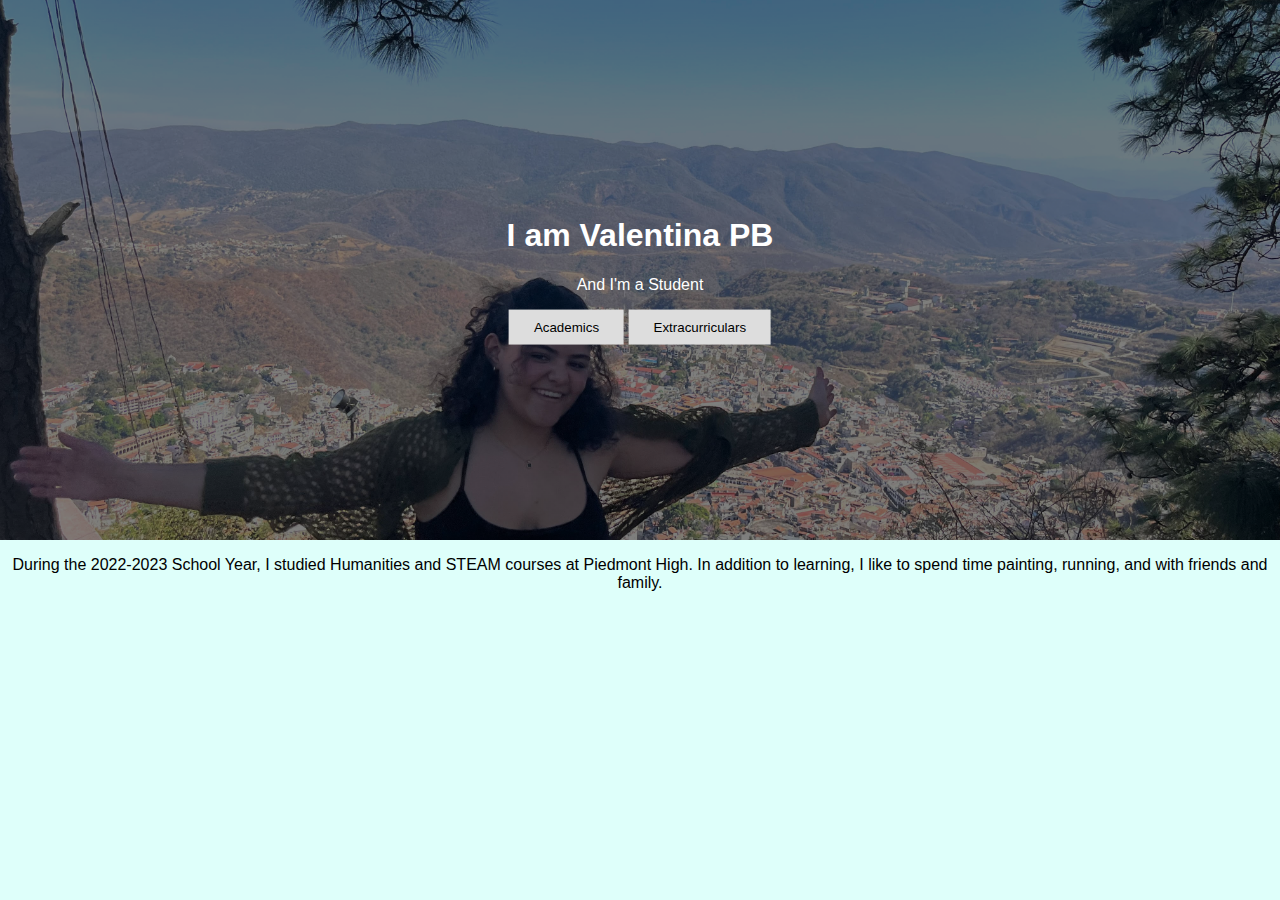
<file: index.html>
<!DOCTYPE html>
<html>
<head>
	<title>Valentina PB</title>
	<link rel="stylesheet" href = "stylesheet.css">
</head>
<div class="hero-image">
  <div class="hero-text">
    <h1>I am Valentina PB</h1>
    <p>And I'm a Student</p>
    <a href = "academics.html"><button>Academics</button></a>
    <a href = "extras.html"><button>Extracurriculars</button></a>
  </div>
</div>
<body>
	<p> During the 2022-2023 School Year, I studied Humanities and STEAM courses at Piedmont High. In addition to learning, I like to spend time painting, running, and with friends and family.</p>

	
</body>

</html>
</file>
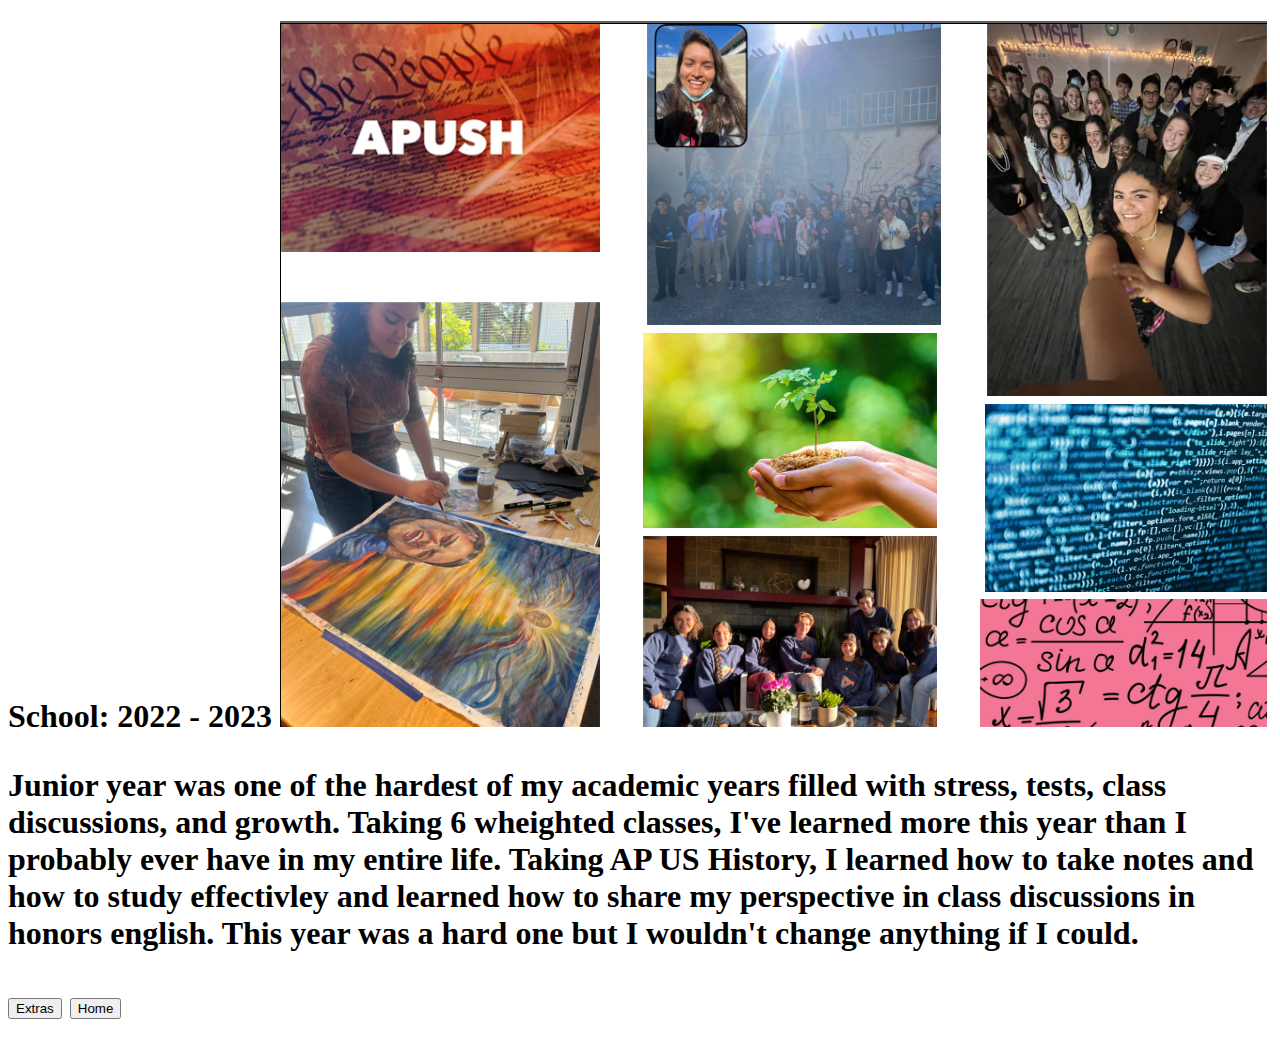
<file: academics.html>
<!DOCTYPE html>
<html>
<head>
	<title>Academics</title>
	<link rel="academics" href = "academics.html">
</head>

<h1>School: 2022 - 2023
<body>
           <img src = collage.png>
           
	<p>Junior year was one of the hardest of my academic years filled with stress, tests, class discussions, and growth. Taking 6 wheighted classes, I've learned more this year than I probably ever have in my entire life. Taking AP US History, I learned how to take notes and how to study effectivley and learned how to share my perspective in class discussions in honors english. This year was a hard one but I wouldn't change anything if I could. </p>
	 <a href = "extras.html"><button>Extras</button></a>
    	<a href = "index.html"><button>Home</button></a>
	
</body>

</html>
</file>
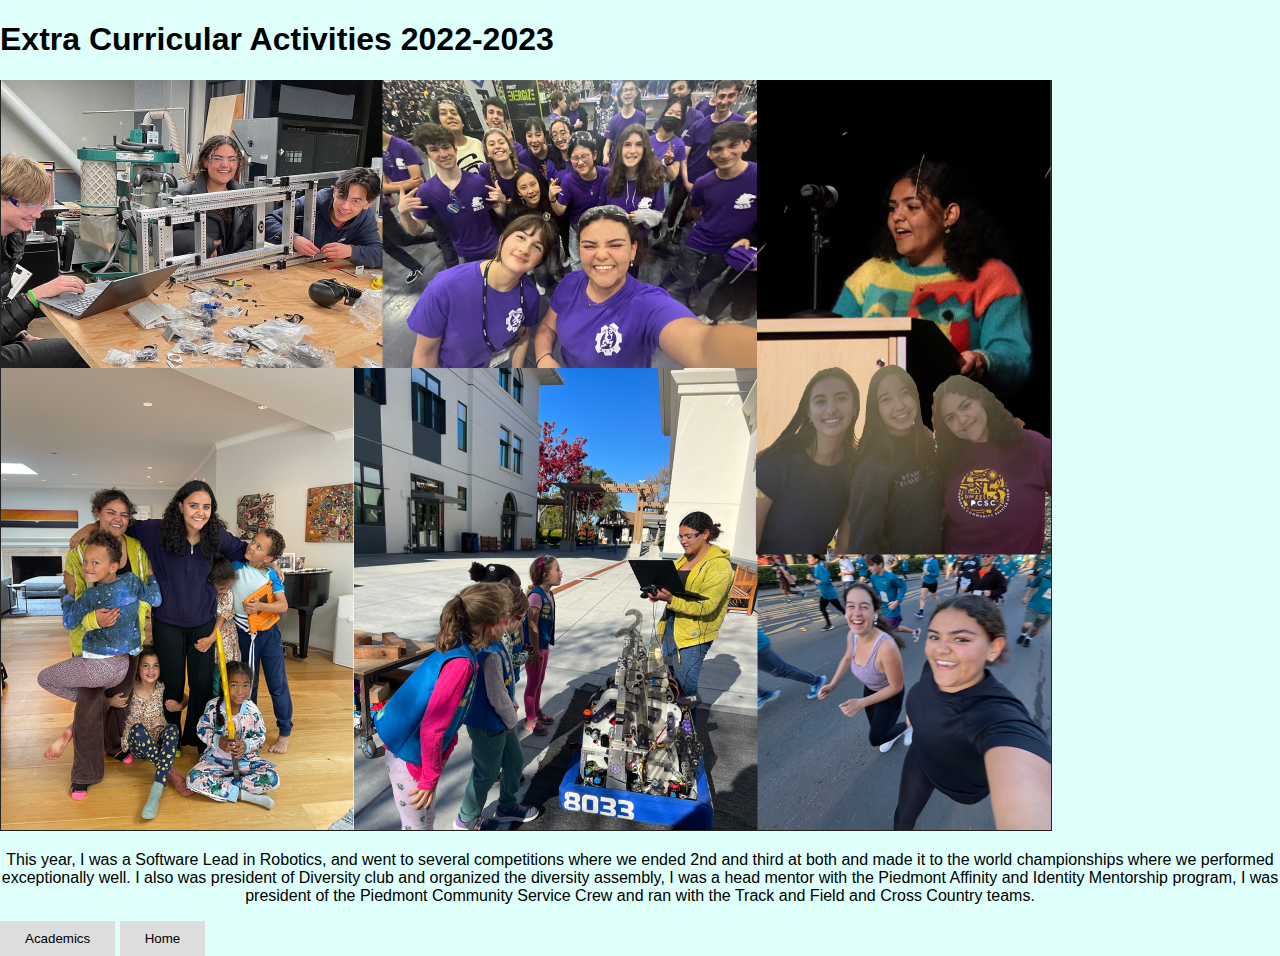
<file: extras.html>
<!DOCTYPE html>
<html>
<head>
	<title>Non-Academics</title>
	<link rel="stylesheet" href = "stylesheet.css">
</head>

<h1>Extra Curricular Activities 2022-2023</h1>

<body>
           <img src = "extra.png">

	<p>This year, I was a Software Lead in Robotics, and went to several competitions where we ended 2nd and third at both and made it to the world championships where we performed exceptionally well. I also was president of Diversity club and organized the diversity assembly, I was a head mentor with the Piedmont Affinity and Identity Mentorship program, I was president of the Piedmont Community Service Crew and ran with the Track and Field and Cross Country teams. </p>
        <a href = "academics.html"><button>Academics</button></a>
    	<a href = "index.html"><button>Home</button></a>
   
	
</body>

</html>
</file>
<file: stylesheet.css>
body, html {
  background-color: #DEFFFA;
  height: 100%;
  margin: 0;
  font-family: Helvetica, Helvetica, sans-serif;
}

.hero-image {
  background-image: linear-gradient(rgba(0, 0, 0, 0.5), rgba(0, 0, 0, 0.5)), url("me.jpg");
  height: 60%;
  background-position: center;
  background-repeat: no-repeat;
  background-size: cover;
  position: relative;
}

.hero-text {
  text-align: center;
  position: absolute;
  top: 50%;
  left: 50%;
  transform: translate(-50%, -50%);
  color: white;
}

button {
  border: none;
  outline: 100;
  display: inline-block;
  padding: 10px 25px;
  color: black;
  background-color: #ddd;
  text-align: center;
  cursor: pointer;
}

button:hover {
  background-color: #555;
  color: white;
}

p {
  text-align: center;
}
</file>
